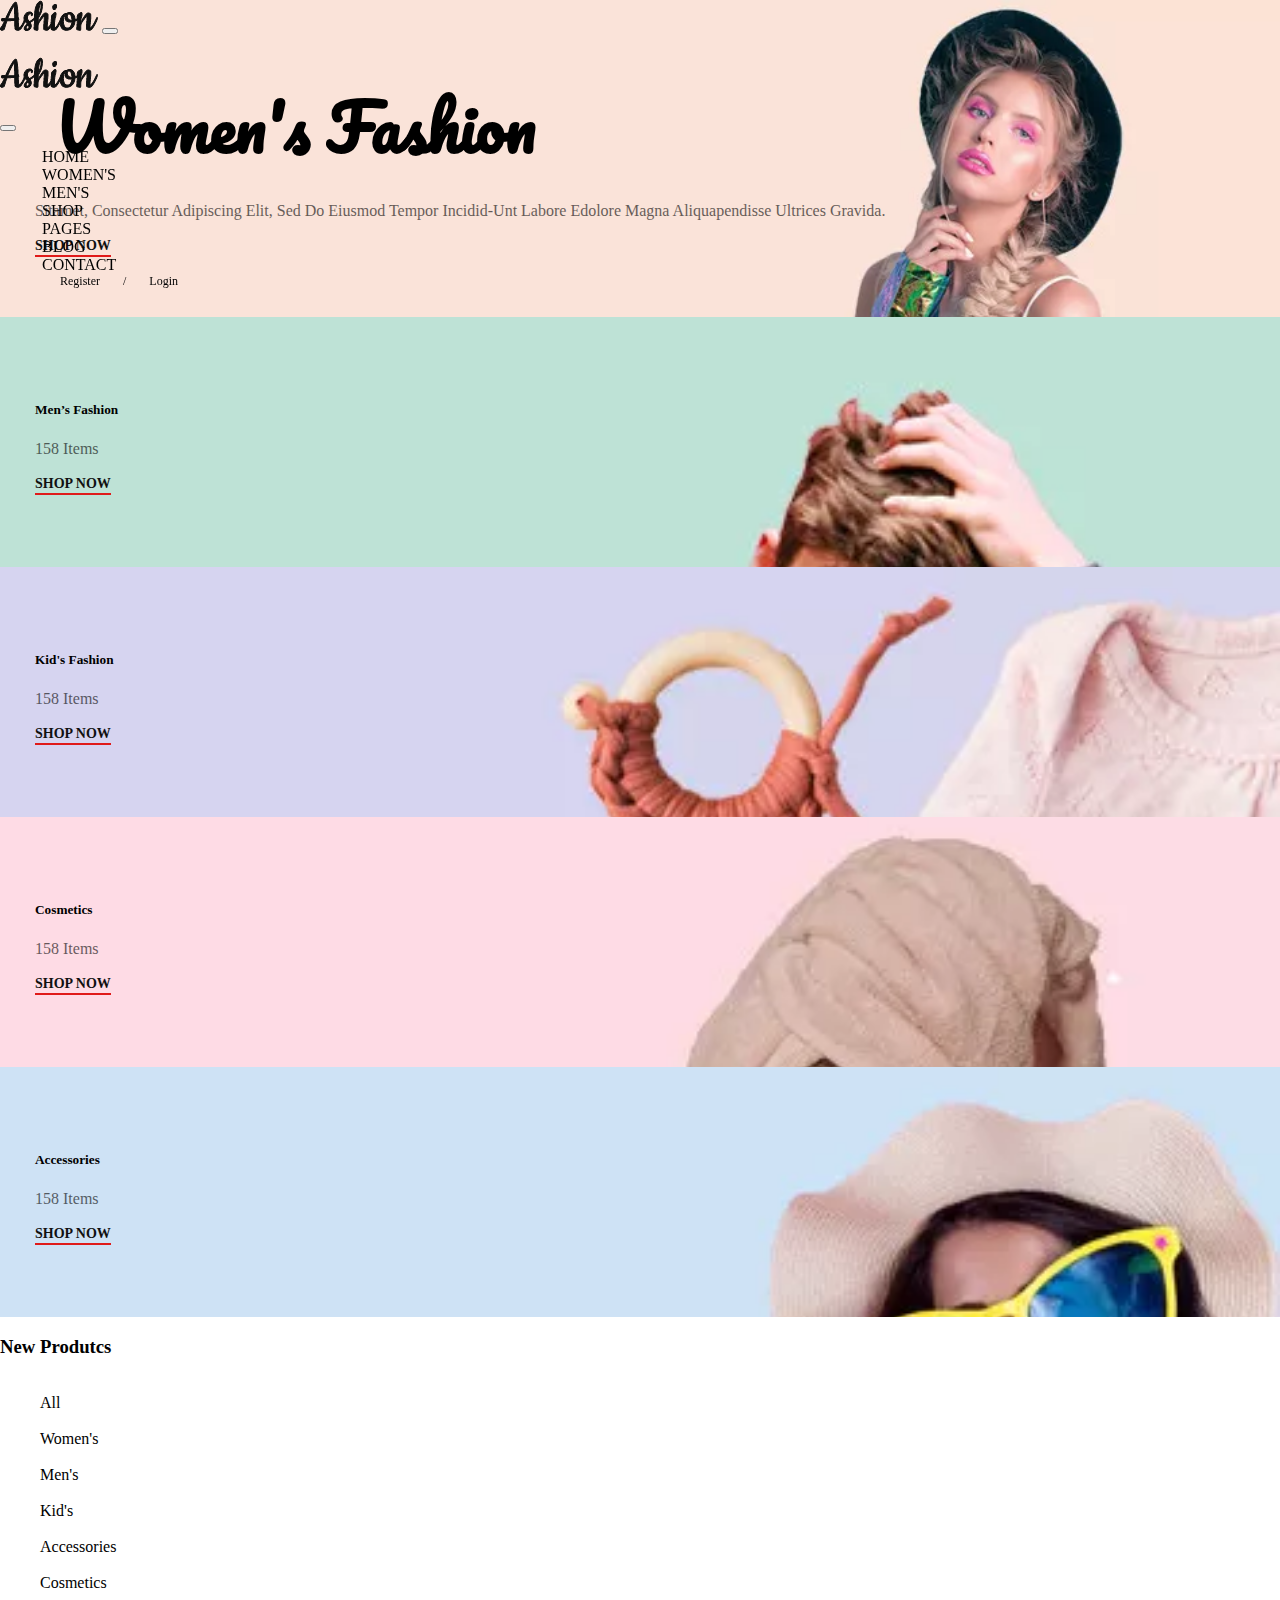
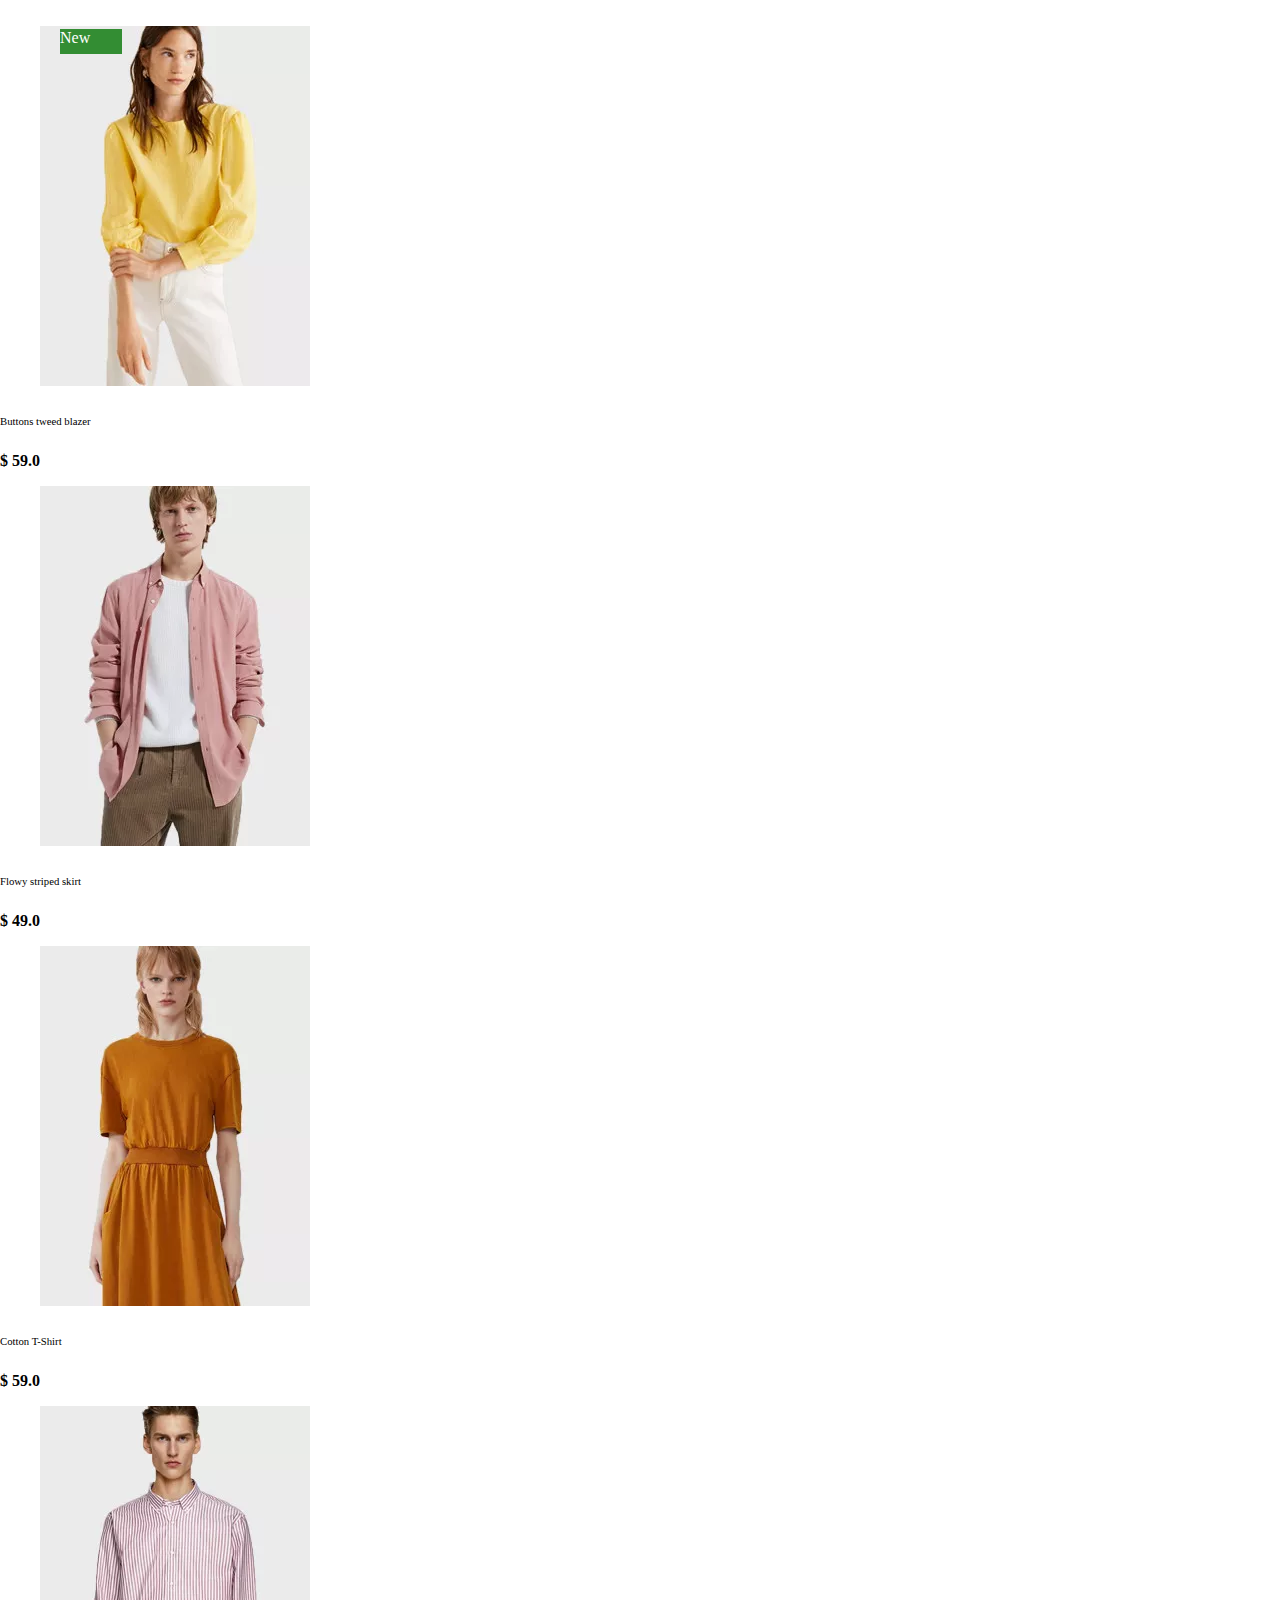
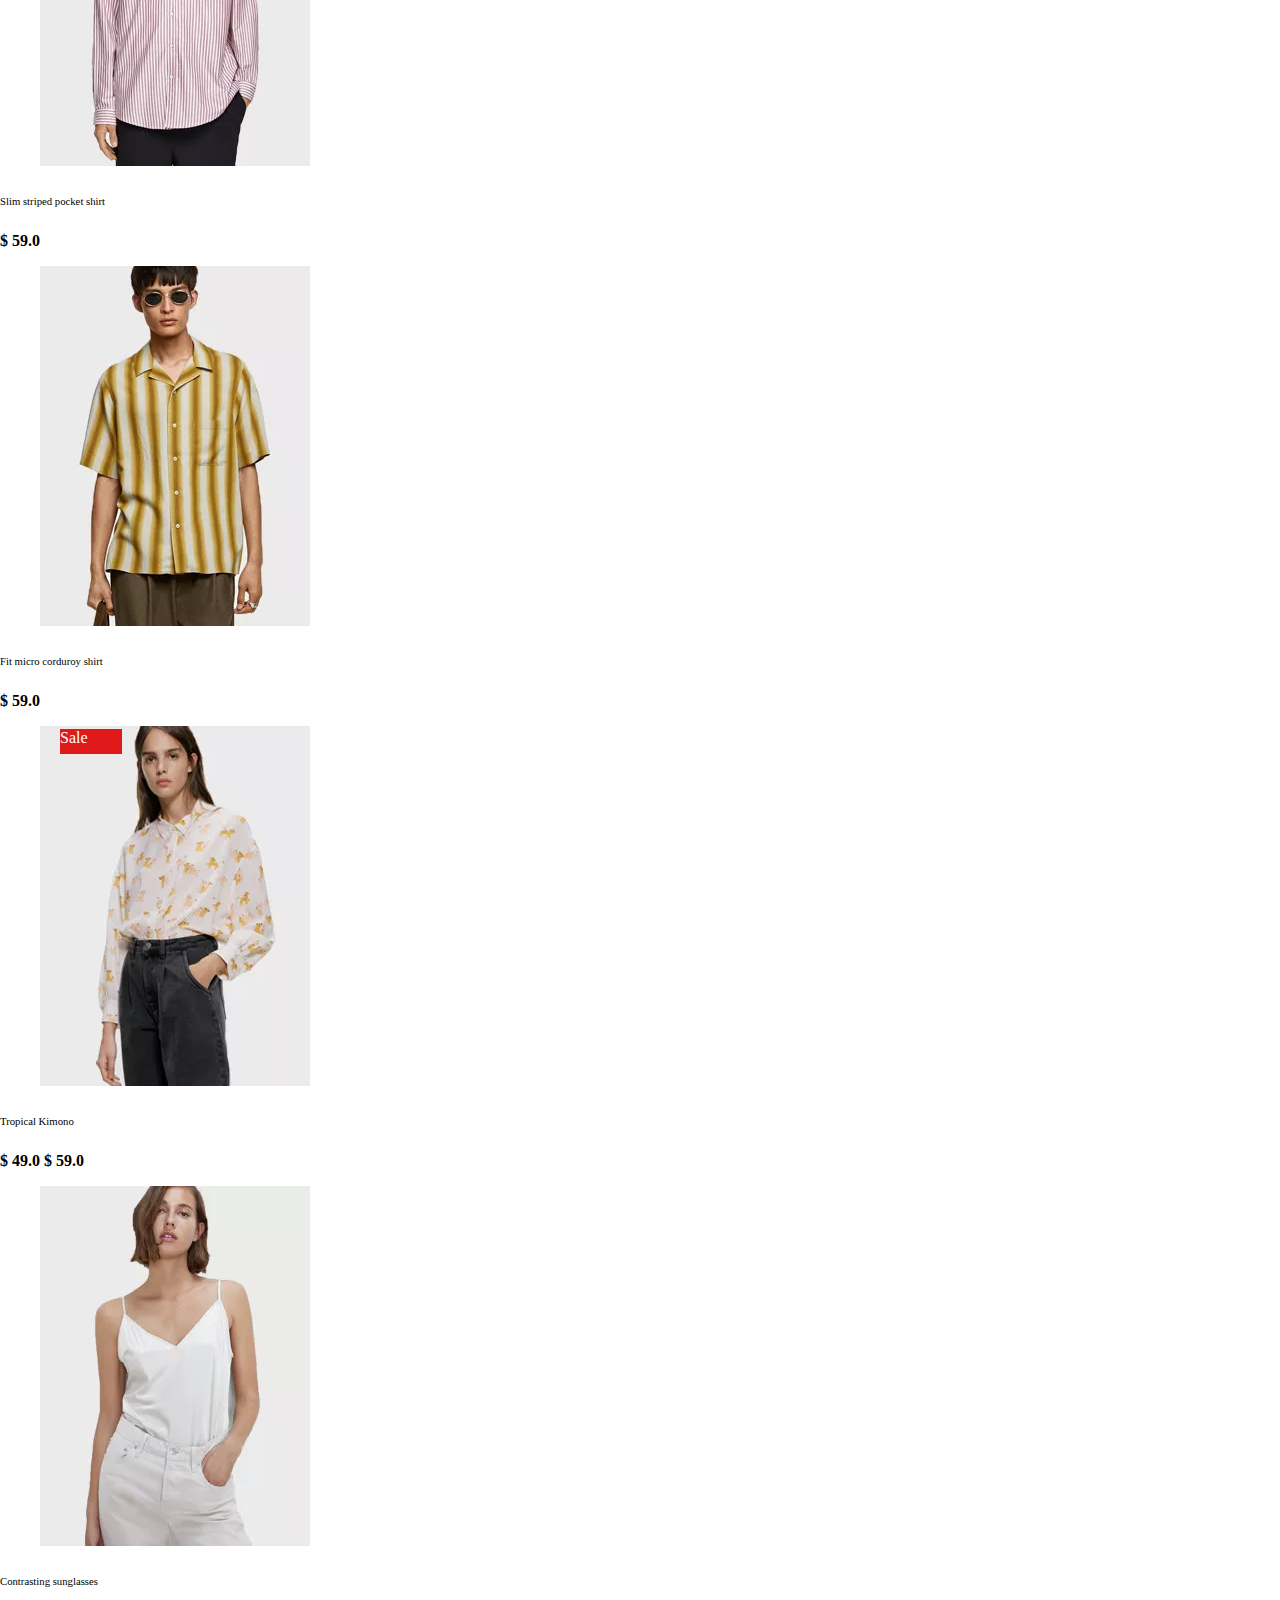
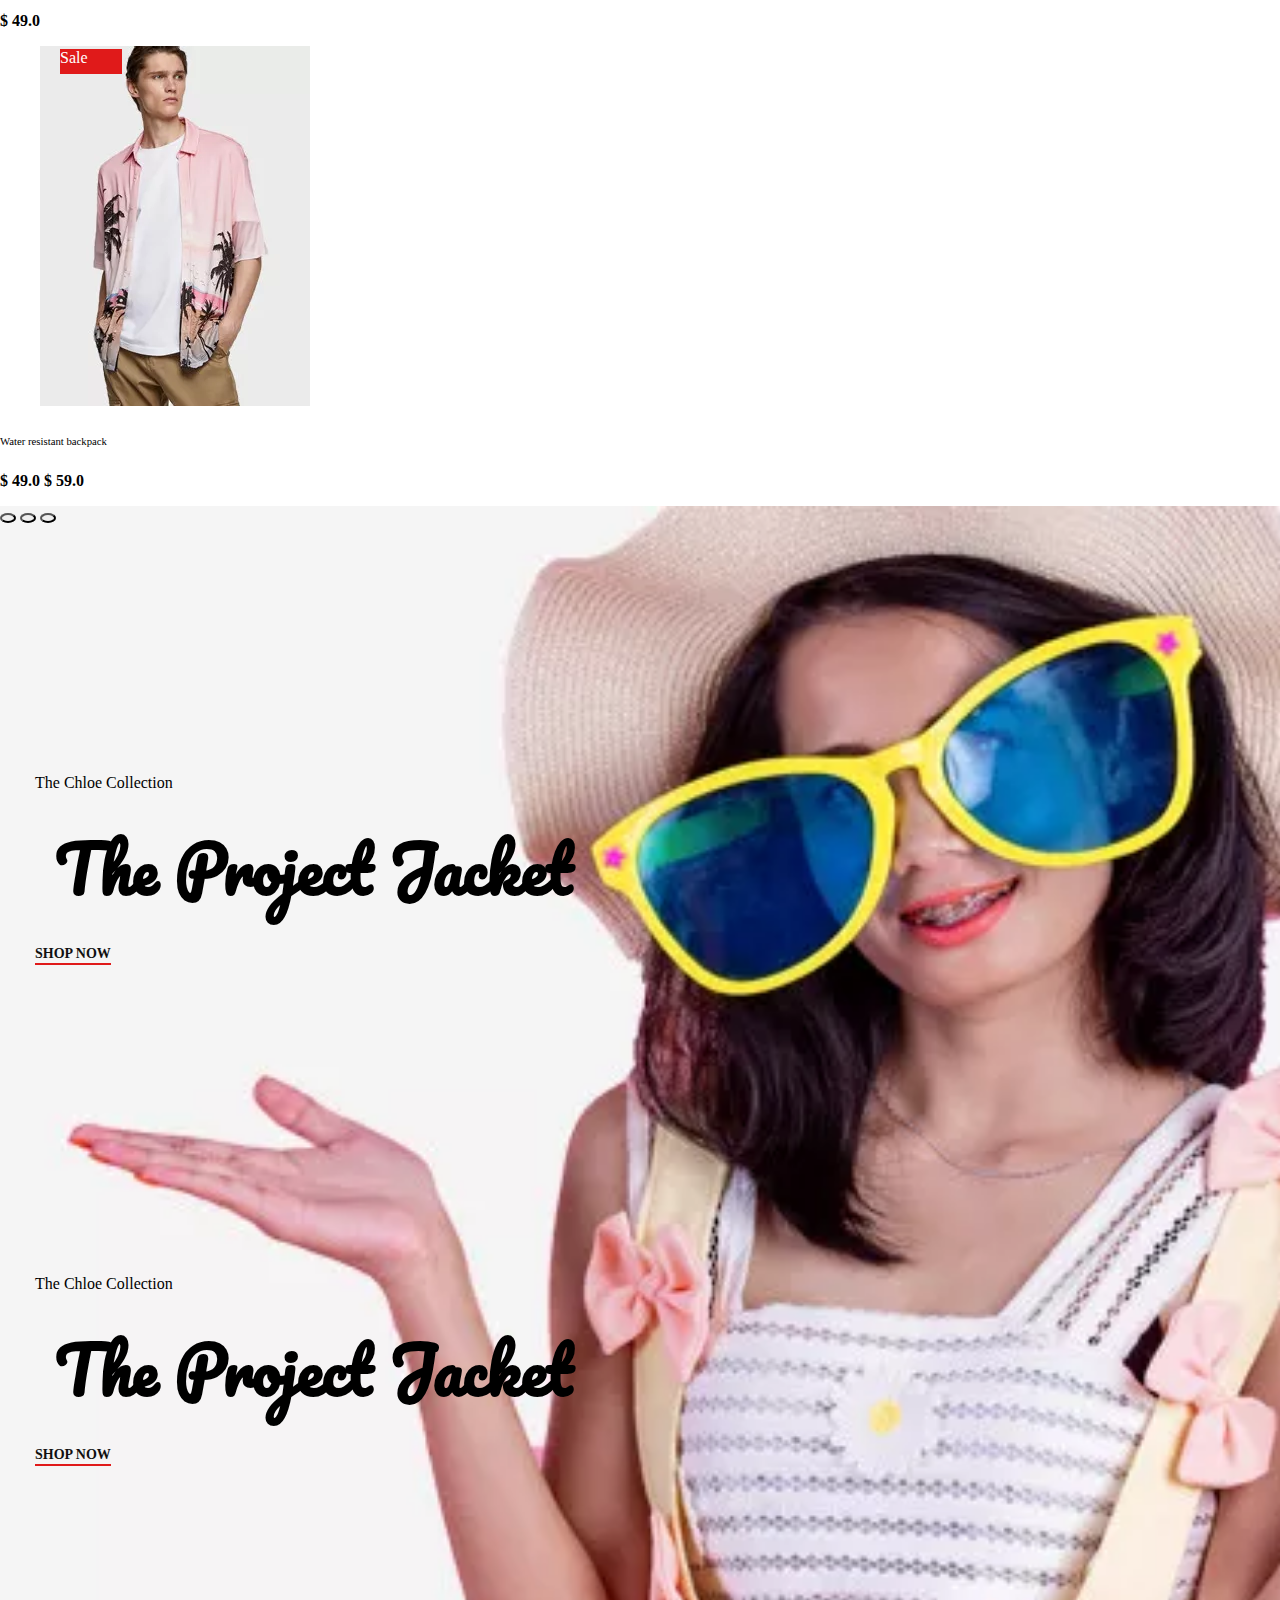
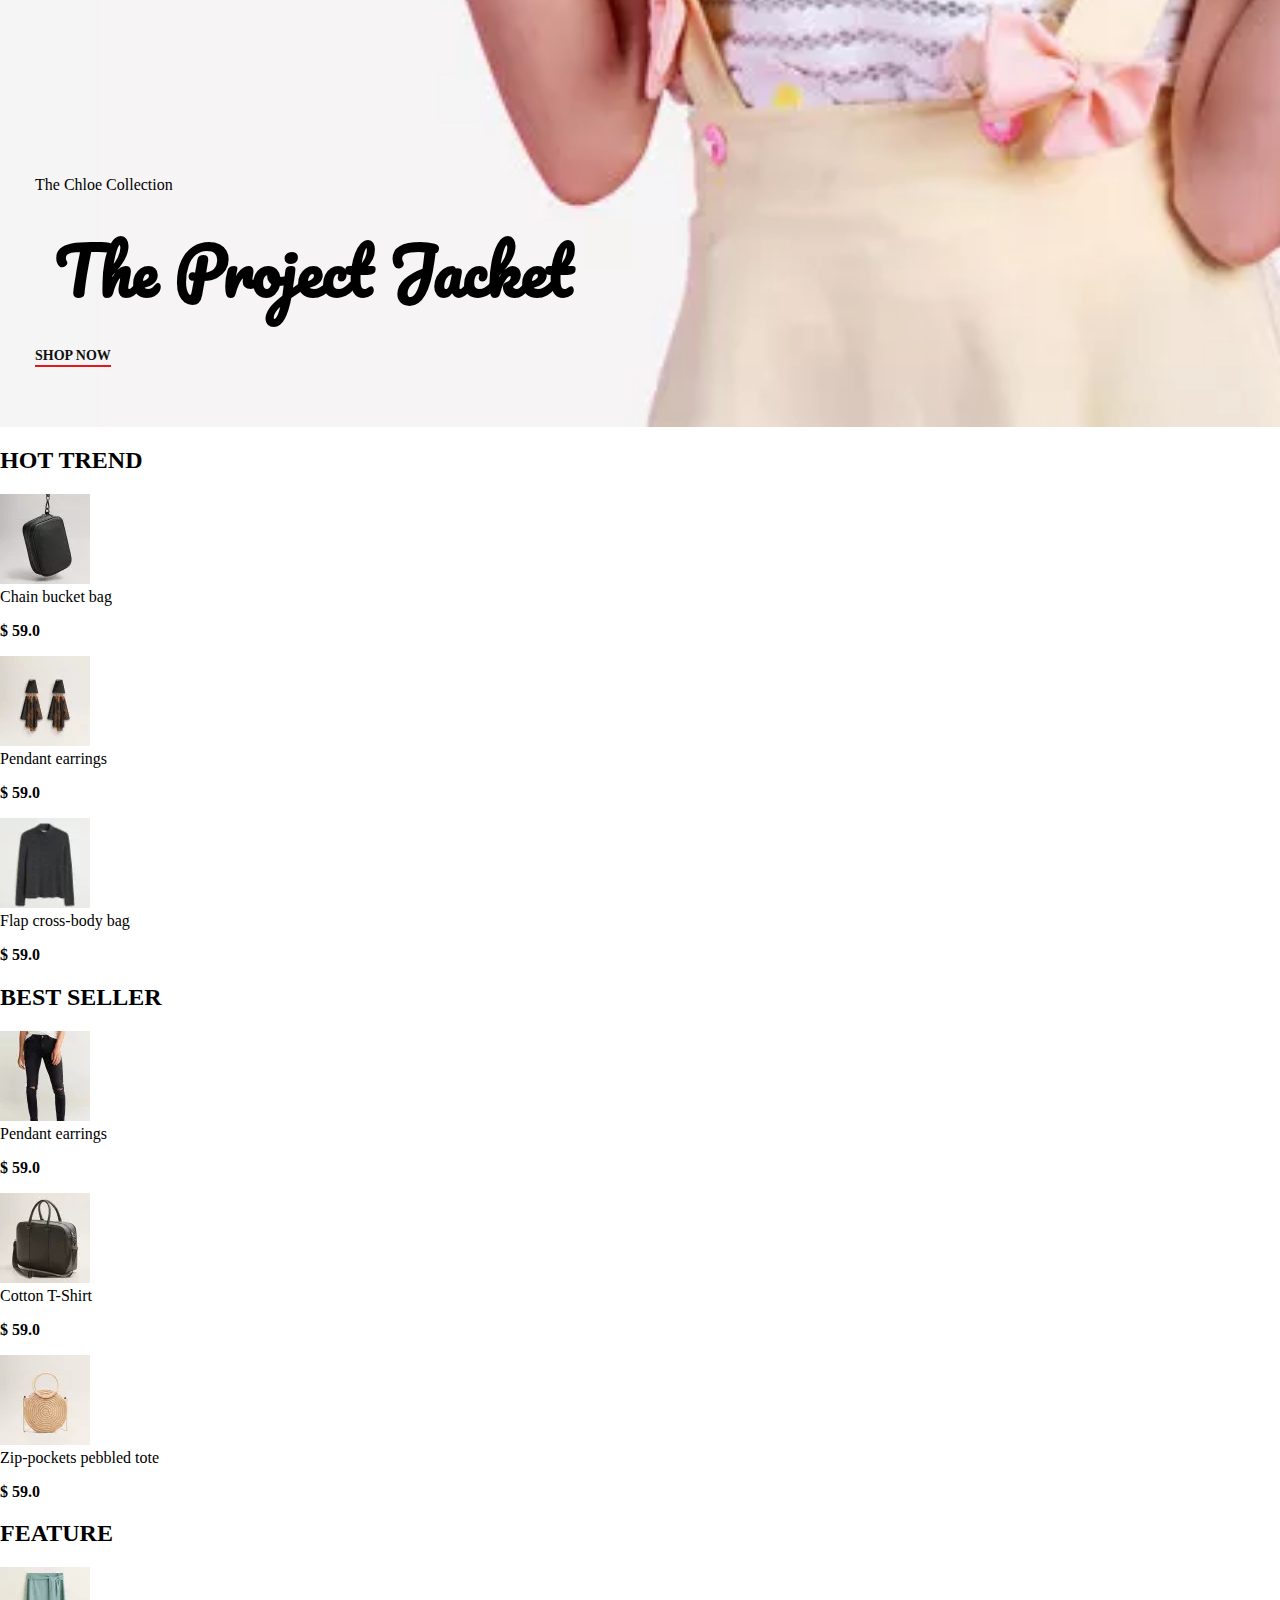
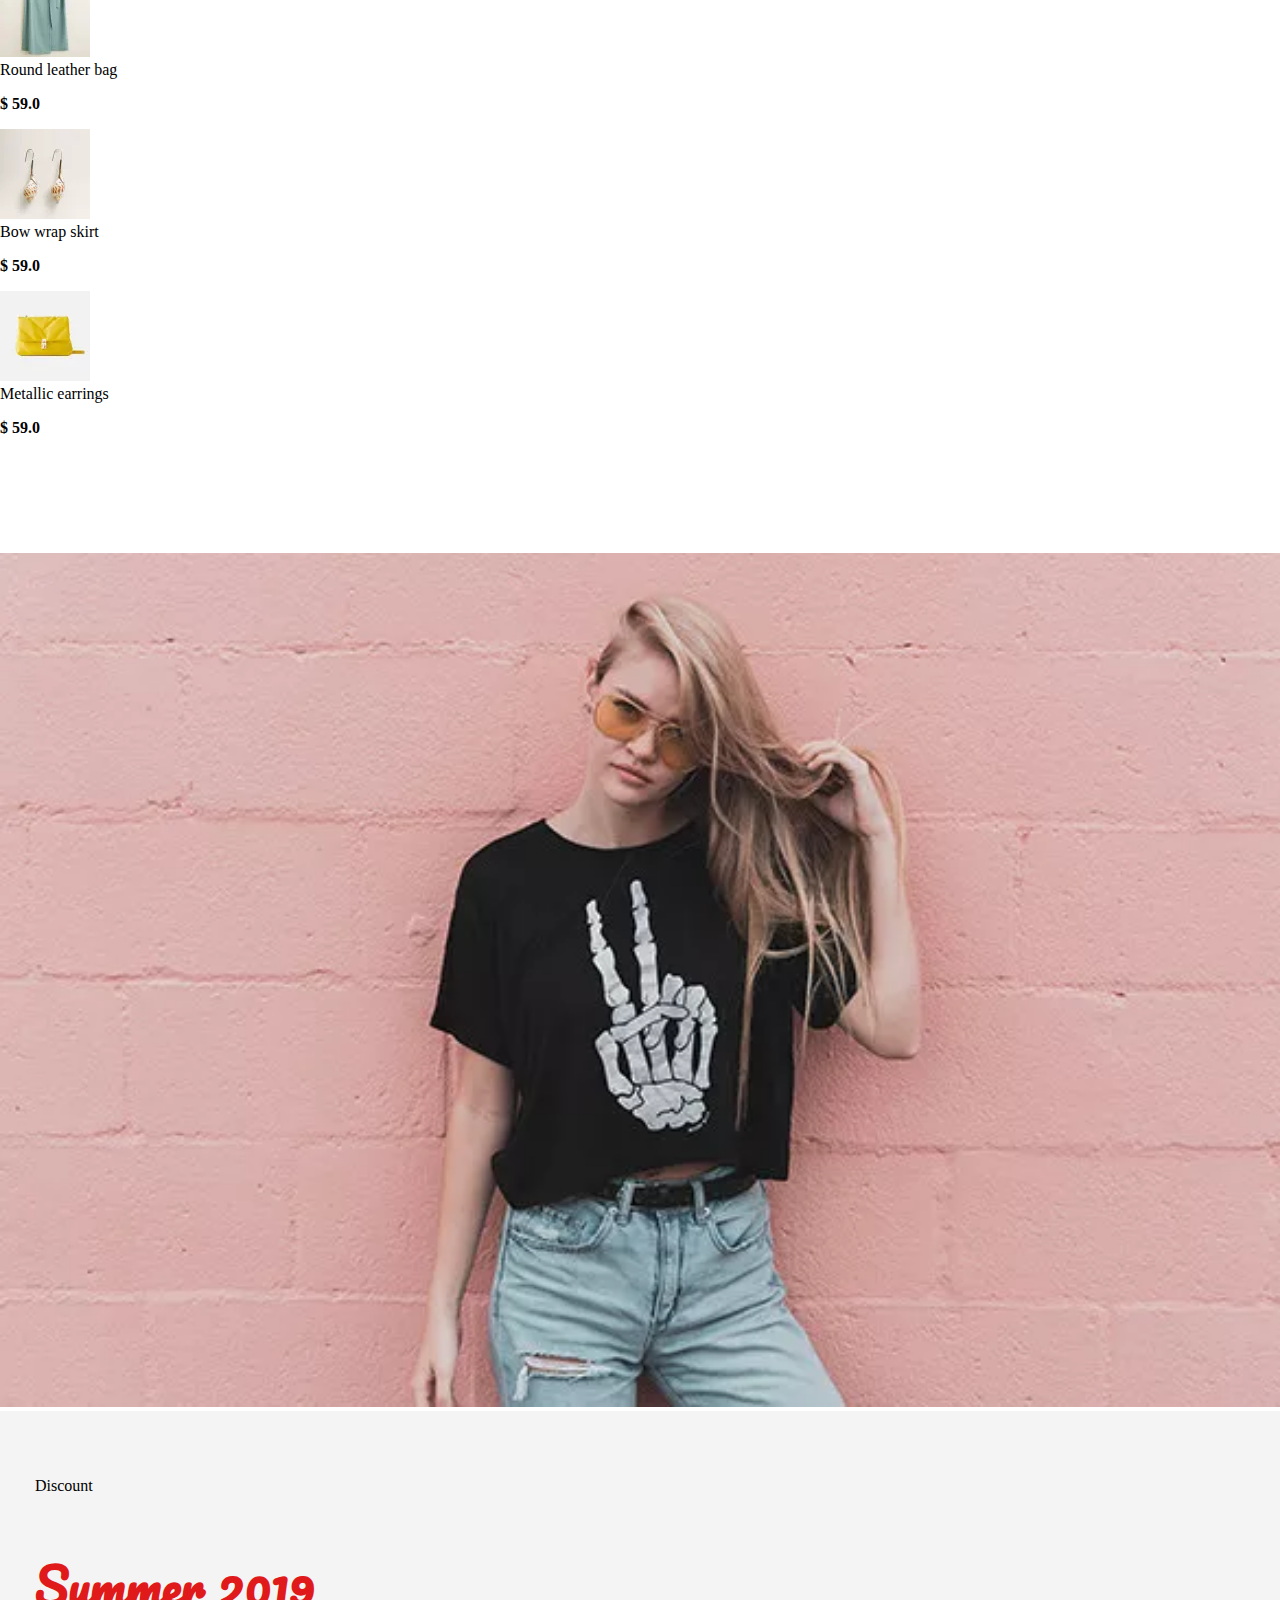
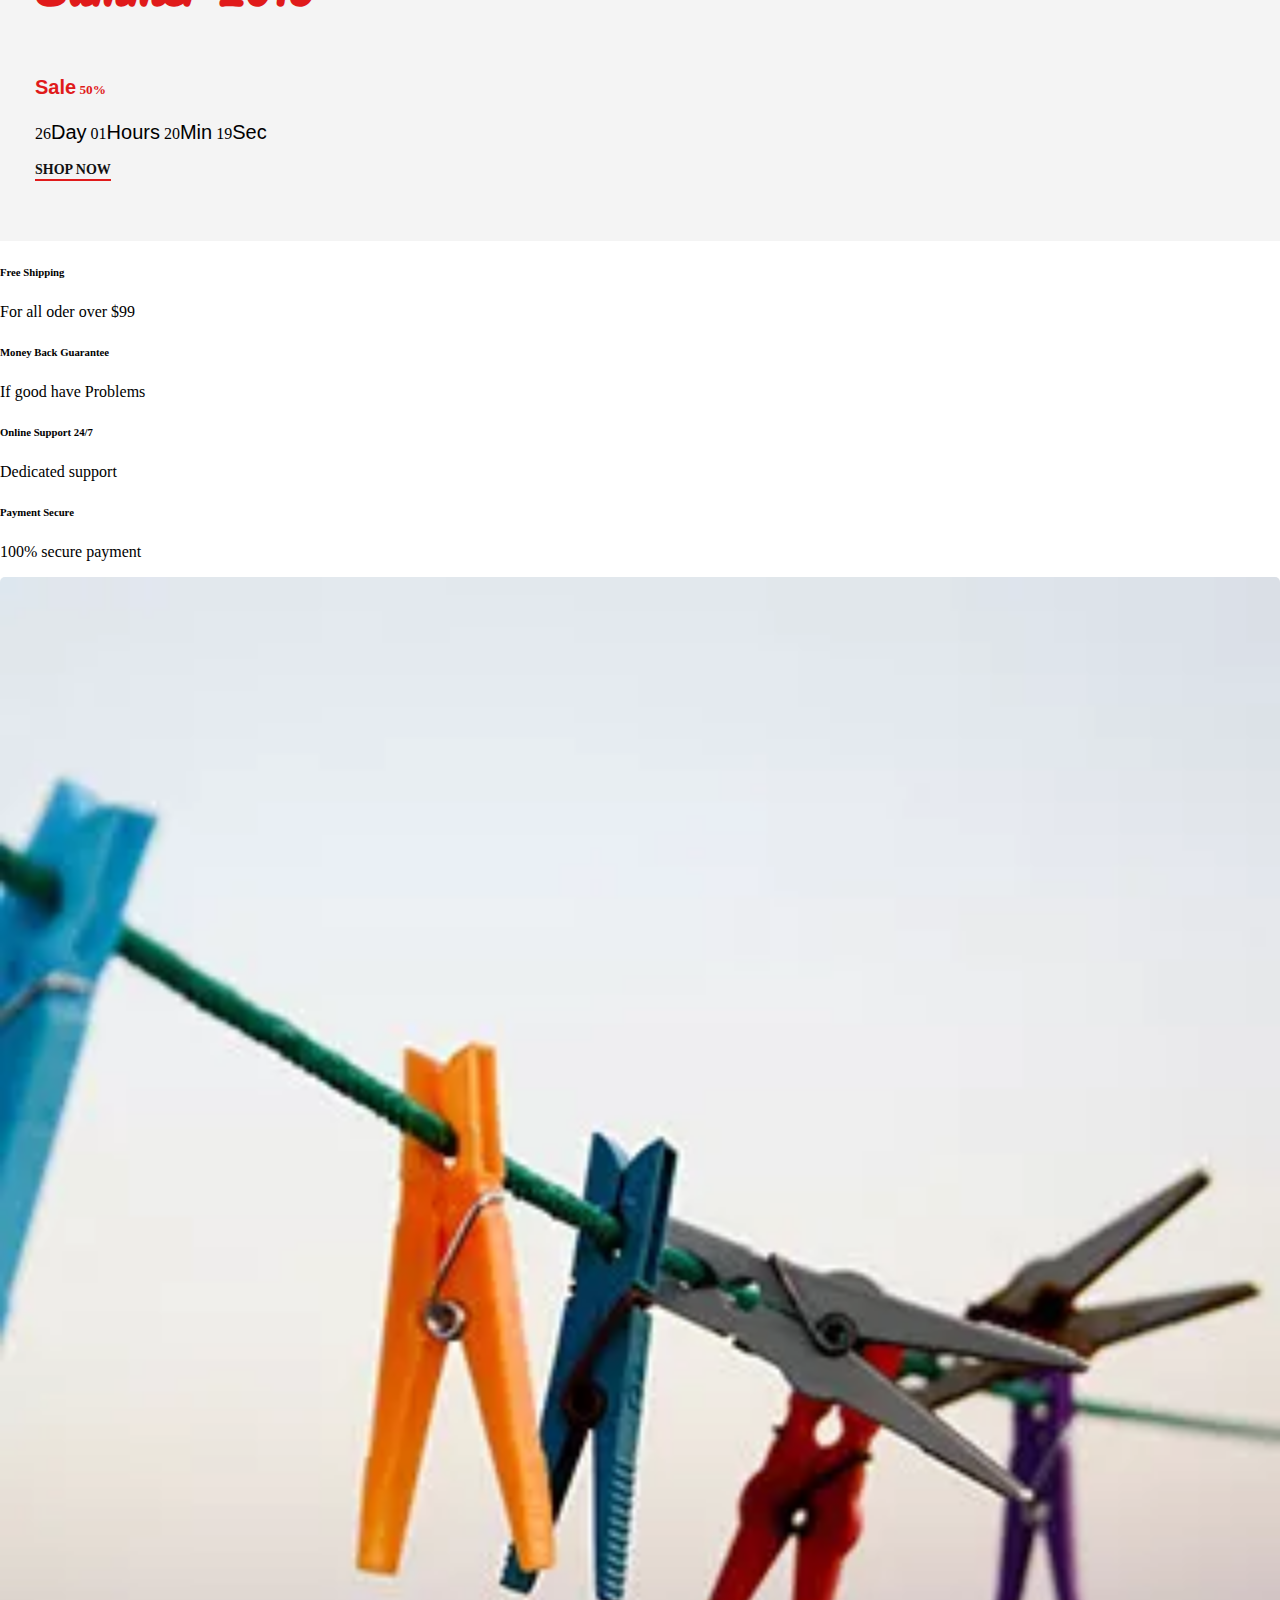
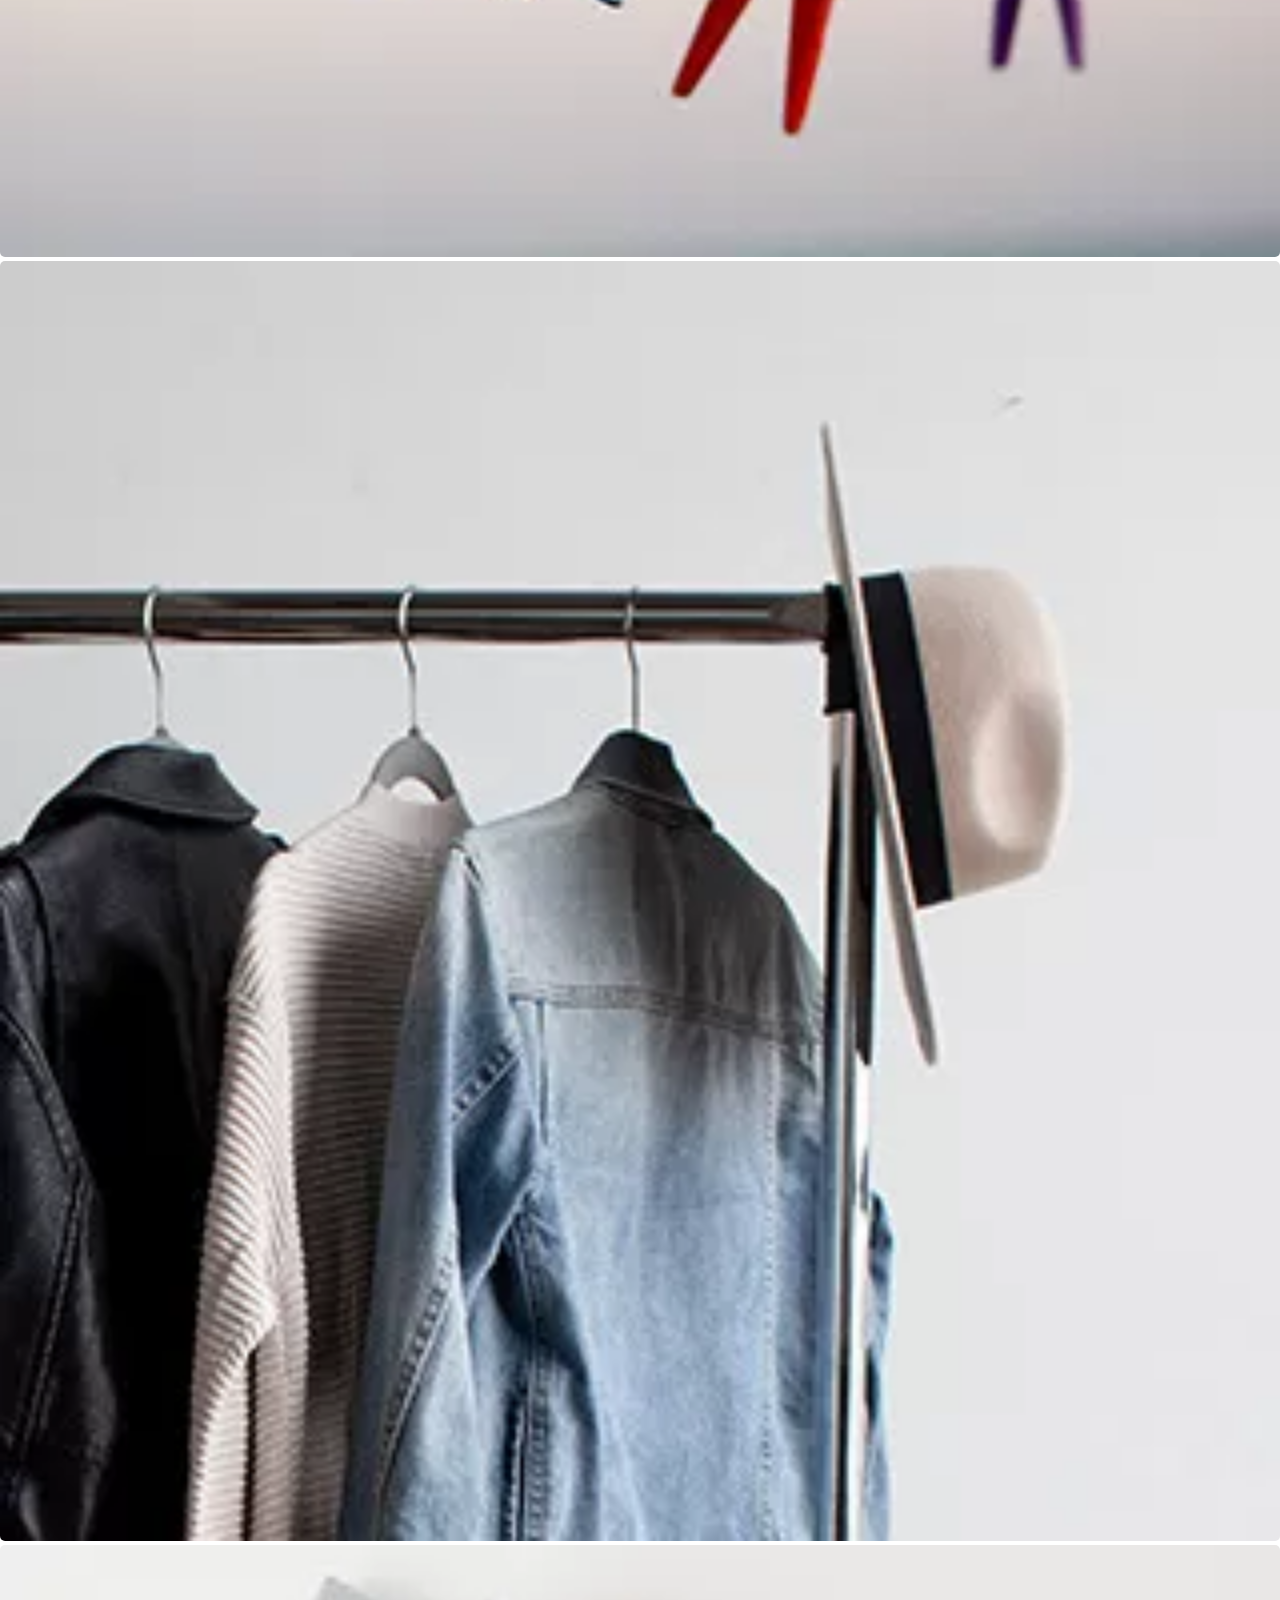
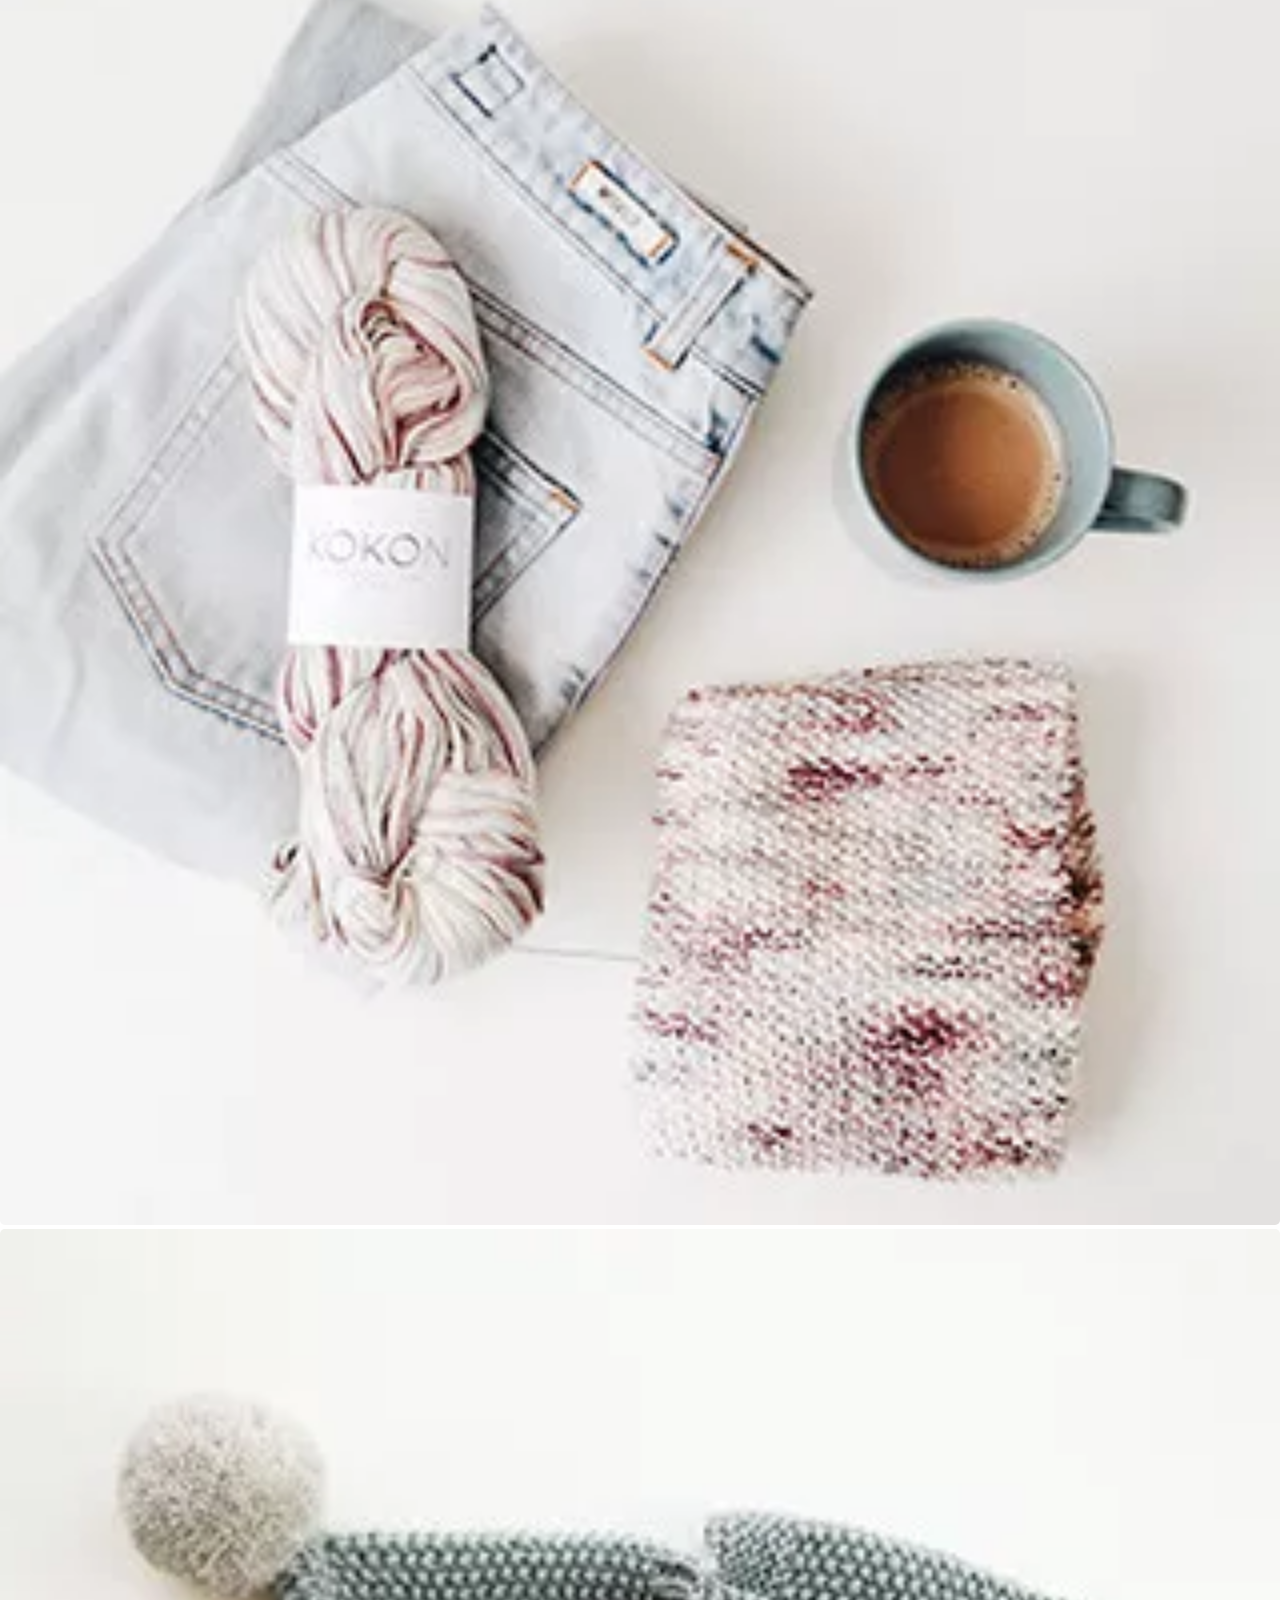
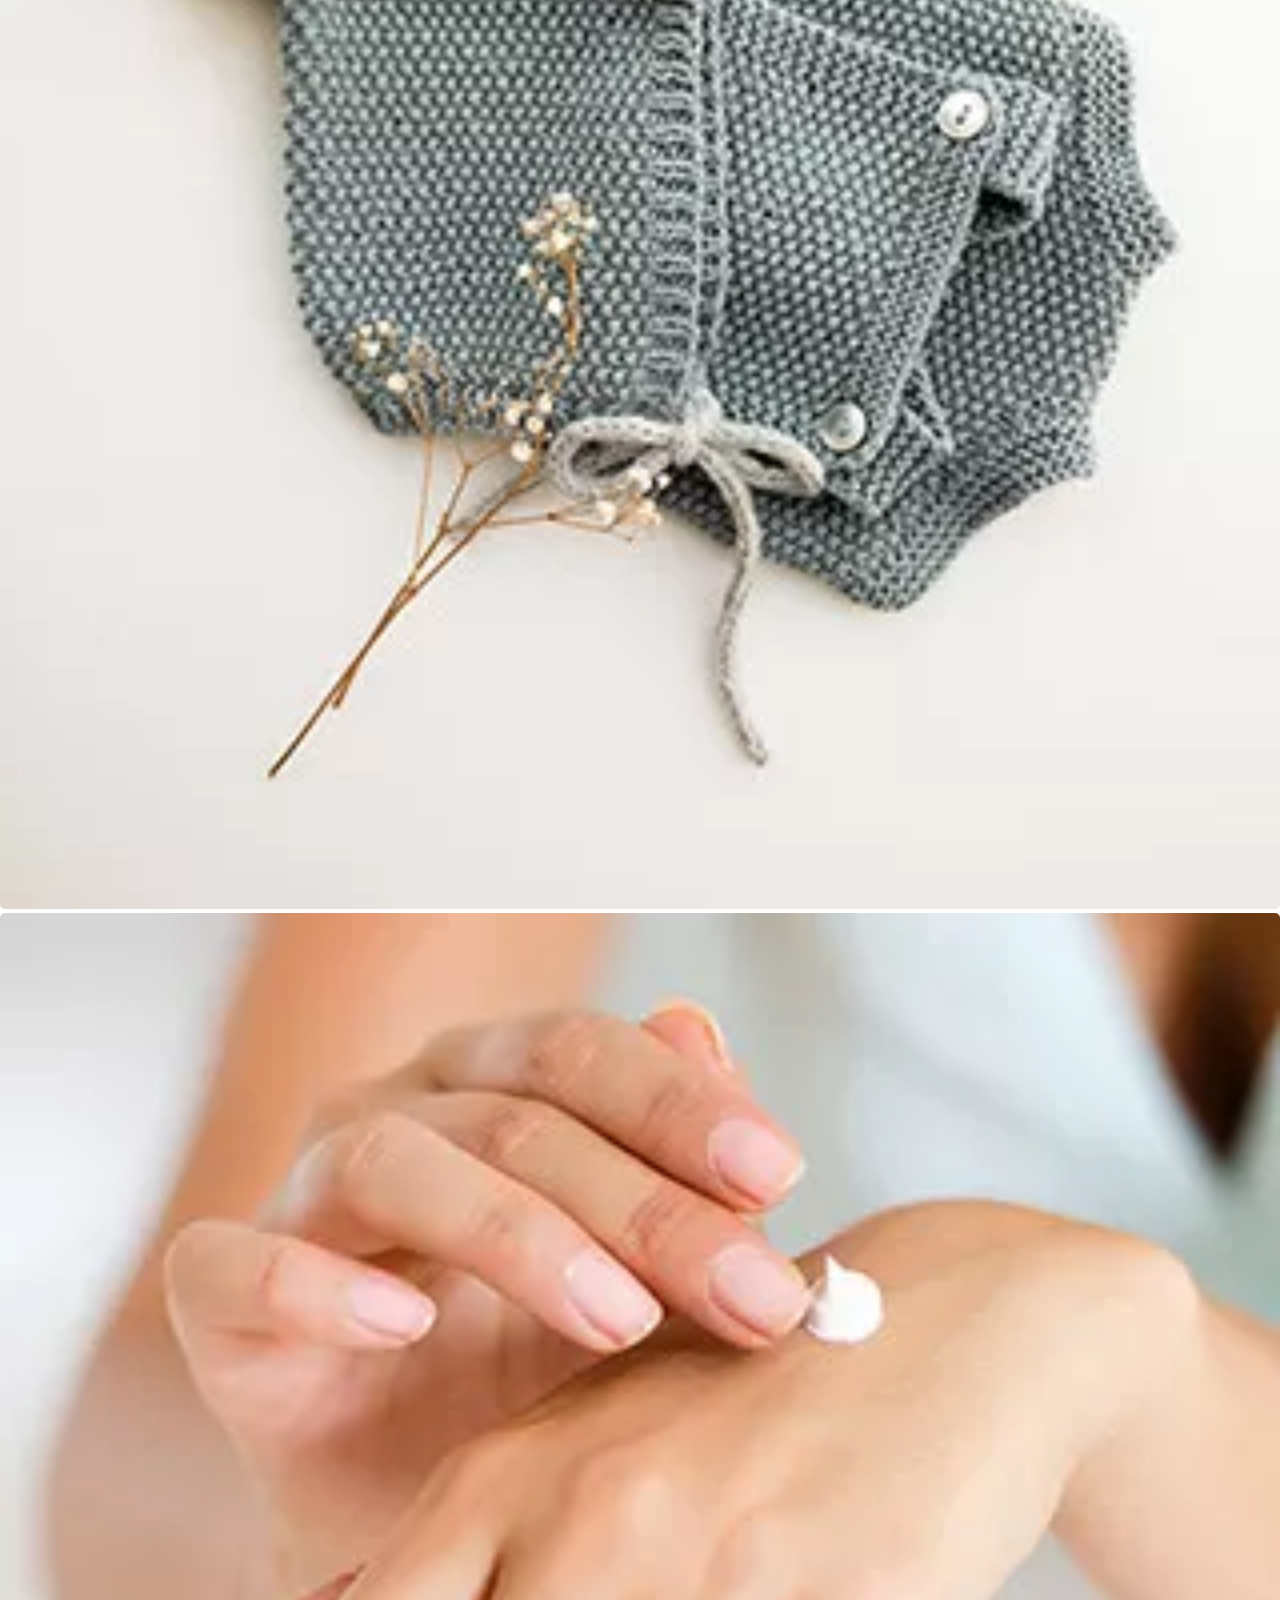
<file: index.html>
<!DOCTYPE html>
<html lang="en">

<head>
  <meta charset="UTF-8" />
  <meta http-equiv="X-UA-Compatible" content="IE=edge" />
  <meta name="viewport" content="width=device-width, initial-scale=1.0" />
  <title>Ashion</title>
  <link href="https://fonts.googleapis.com/css?family=Muli:300,400,700,900" rel="stylesheet" />
  <link href="https://cdn.jsdelivr.net/npm/bootstrap@5.2.3/dist/css/bootstrap.min.css" rel="stylesheet"
    integrity="sha384-rbsA2VBKQhggwzxH7pPCaAqO46MgnOM80zW1RWuH61DGLwZJEdK2Kadq2F9CUG65" crossorigin="anonymous" />
  <link rel="stylesheet" href="https://cdnjs.cloudflare.com/ajax/libs/font-awesome/6.2.1/css/all.min.css"
    integrity="sha512-MV7K8+y+gLIBoVD59lQIYicR65iaqukzvf/nwasF0nqhPay5w/9lJmVM2hMDcnK1OnMGCdVK+iQrJ7lzPJQd1w=="
    crossorigin="anonymous" referrerpolicy="no-referrer" />
  <link rel="stylesheet" href="./assets/css/main.css" />
  <link rel="shortcut icon" href="./img/baner/f_logo_RGB-Blue_1024.png" type="image/x-icon">
</head>

<body>
  <div class="header">
    <div class="offcanvas-menu-overlay container-fluid row  ">
      <header class="site-navbar py-4 bg-white site-navbar-target" role="banner">
        <nav class="navbar bg-white navbar-fixed navbar-expand-lg " aria-label="Light offcanvas navbar">
          <div class="container-fluid">
            <a class="navbar-brand fs-1 ms-5" href="#">
              <img src="./img/trend/logo.png" alt="">
            </a>
            <button class="navbar-toggler" type="button" data-bs-toggle="offcanvas"
              data-bs-target="#offcanvasNavbarLight" aria-controls="offcanvasNavbarLight">
              <span class="navbar-toggler-icon"></span>
            </button>
            <div class="offcanvas offcanvas-end" tabindex="-1" id="offcanvasNavbarLight"
              aria-labelledby="offcanvasNavbarLightLabel">
              <div class="offcanvas-header">
                <h5 class="offcanvas-title text-uppercase" id="offcanvasNavbarLightLabel">
                  <img src="./img/trend/logo.png" alt="">
                </h5>
                <button type="button" class="btn-close" data-bs-dismiss="offcanvas" aria-label="Close"></button>
              </div>
              <div class="offcanvas-body">
                <ul class="navbar-nav justify-content-center flex-grow-1 pe-5 ">
                  <li class="nav-item">
                    <a class="nav-link active" aria-current="page" href="#">Home</a>
                  </li>
                  <li class="nav-item">
                    <a class="nav-link active" href="#">Women's</a>
                  </li>
                  <li class="nav-item">
                    <a class="nav-link active" aria-current="page" href="#"> Men's</a>
                  </li>
                  <li class="nav-item">
                    <a class="nav-link active" href="#">Shop</a>
                  </li>
                  <li class="nav-item">
                    <a class="nav-link nav-item-hover active" aria-current="page" href="#">Pages
                      <ul class="nav-item-menu">
                        <li class="nav-link text-white ">Products </li>
                        <li class="nav-link  text-white ">Shop cart</li>
                        <li class="nav-link text-white ">Checkout</li>
                        <li class="nav-link text-white">Blog Details</li>
                      </ul>
                    </a>
                  </li>
                  <li class="nav-item">
                    <a class="nav-link active" href="#">Blog</a>
                  </li>
                  <li class="nav-item">
                    <a class="nav-link active" href="#">Contact</a>
                  </li>
                  <div class="d-flex ps-5 ">
                    <div class="nav-rs d-flex  ">
                      <a href="#" class="nav-link">Register</a>
                      <span class=" nav-link">/</span>
                      <a href="#" class="nav-link">Login </a>
                    </div>

                    <div class="offcanvas__close ">
                      <ul class="offcanvas__widget d-flex  ">
                        <li class="nav-link ">
                          <a href="#">
                            <span class="fa-sharp fa-solid fa-magnifying-glass"></span>
                          </a>
                        </li>
                        <li class="nav-link">
                          <a href="#"><span class="fa-regular fa-heart"></span></a>
                        </li>
                        <li class="nav-link">
                          <a href="#"><span class="fa-solid fa-cart-shopping"></span></a>
                        </li>
                      </ul>
                    </div>
                  </div>
              </div>
            </div>
          </div>
        </nav>
      </header>
    </div>
    <div class="row container-fluid">
      <div class="col-12 col-sm-12 col-lg-6  ">
        <div class="box site-blocks-cover header-baner overlay"
          style="background-image: url(./img/categorius/category-1.jpg)">
          <div class="col-8 ms-3 banner__text">
            <h1>Women's fashion</h1>
            <p>
              Sitamet, consectetur adipiscing elit, sed do eiusmod tempor
              incidid-unt labore edolore magna aliquapendisse ultrices gravida.
            </p>
            <a href="">SHOP NOW</a>
          </div>
        </div>
      </div>
      <div class="col-12 col-sm-6 col-lg-3">
        <div class="box  site-blocks-cover header-baner-img overlay"
          style="background-image: url(./img/categorius/category-2.jpg)">
          <div class="col-8 banner__text">
            <h5>Men’s fashion</h5>
            <p>158 Items</p>
            <a href="">SHOP NOW</a>
          </div>
        </div>
        <div class="box site-blocks-cover header-baner-img overlay"
          style="background-image: url(./img/categorius/category-3.jpg)">
          <div class="col-8 banner__text">
            <h5>Kid's fashion</h5>
            <p>158 Items</p>
            <a href="">SHOP NOW</a>
          </div>
        </div>
      </div>
      <div class="col-12 col-sm-6 col-lg-3">
        <div class="box site-blocks-cover header-baner-img overlay"
          style="background-image: url(./img/categorius/category-4.jpg)">
          <div class="col-8 banner__text">
            <h5>Cosmetics</h5>
            <p>158 Items</p>
            <a href="">SHOP NOW</a>
          </div>
        </div>
        <div class="box site-blocks-cover header-baner-img overlay"
          style="background-image: url(./img/categorius/category-5.jpg)">
          <div class="col-8 banner__text ">
            <h5>Accessories</h5>
            <p>158 Items</p>
            <a href="">SHOP NOW</a>
          </div>
        </div>
      </div>
    </div>
    <footer class="products pt-5 ps-5 container-fluid">
      <div class="products-header d-flex col-10 justify-content-around">
        <h3 class="text-uppercase">New Produtcs</h3>
        <nav>
          <ul class="d-flex product-menu ">
            <a href="">
              <li class="nav-link active">All</li>
            </a>
            <a href="">
              <li class="nav-link active">Women's</li>
            </a>
            <a href="">
              <li class="nav-link active"> Men's</li>
            </a>
            <a href="">
              <li class="nav-link active"> Kid's</li>
            </a>
            <a href="">
              <li class="nav-link active"> Accessories</li>
            </a>
            <a href="">
              <li class="nav-link active"> Cosmetics</li>
            </a>
          </ul>
        </nav>
      </div>
      <div class=" text-center row col-11 ps-5 d-flex justify-content-center align-items-center pt-5">
        <div class=" row col-3 col-12 mb-5 col-sm-6 col-lg-3">
          <div class="product-item-active product-detail ">
            <figure>
              <img src="./img/products/product-1.jpg" alt="Image" class="img-fluid">
            </figure>
            <div class="px-4 ">
              <h6><a href="#">Buttons tweed blazer</a></h6>
              <div class="">
                <div class="rating">
                  <i class="fa fa-star"></i>
                  <i class="fa fa-star"></i>
                  <i class="fa fa-star"></i>
                  <i class="fa fa-star"></i>
                  <i class="fa fa-star"></i>
                </div>
              </div>
              <p class="product__price">$ 59.0</p>
            </div>
            <div class="hover-img justify-content-center align-items-center">
              <ul class="offcanvas__widget d-flex ">
                <li class="nav-link nav-link-item">
                  <a href="#">
                    <span class="fa-sharp fa-solid fa-magnifying-glass"></span>
                  </a>
                </li>
                <li class="nav-link nav-link-item">
                  <a href="#"><span class="fa-regular fa-heart"></span></a>
                </li>
                <li class="nav-link nav-link-item">
                  <a href="#"><span class="fa-solid fa-cart-shopping"></span></a>
                </li>
              </ul>
            </div>
          </div>
        </div>
        <div class=" row col-3 mb-5 col-12 col-sm-6 col-lg-3">
          <div class="product-item product-detail ">
            <figure>
              <img src="./img/products/product-2.jpg" alt="Image" class="img-fluid">
            </figure>
            <div class="px-4 ">
              <h6><a href="#">Flowy striped skirt</a></h6>
              <div class="">
                <div class="rating">
                  <i class="fa fa-star"></i>
                  <i class="fa fa-star"></i>
                  <i class="fa fa-star"></i>
                  <i class="fa fa-star"></i>
                  <i class="fa fa-star"></i>
                </div>
              </div>
              <p class="product__price">$ 49.0</p>
            </div>
            <div class="hover-img justify-content-center align-items-center">
              <ul class="offcanvas__widget d-flex">
                <li class="nav-link nav-link-item ">
                  <a href="#">
                    <span class="fa-sharp fa-solid fa-magnifying-glass"></span>
                  </a>
                </li>
                <li class="nav-link nav-link-item">
                  <a href="#"><span class="fa-regular fa-heart"></span></a>
                </li>
                <li class="nav-link nav-link-item">
                  <a href="#"><span class="fa-solid fa-cart-shopping"></span></a>
                </li>
              </ul>
            </div>
          </div>
        </div>
        <div class=" row col-3 mb-5 col-12 col-sm-6 col-lg-3">
          <div class="product-item product-detail ">
            <figure>
              <img src="./img/products/product-3.jpg" alt="Image" class="img-fluid">
            </figure>
            <div class="px-4 ">
              <h6><a href="#">Cotton T-Shirt</a></h6>
              <div class="">
                <div class="rating">
                  <i class="fa fa-star"></i>
                  <i class="fa fa-star"></i>
                  <i class="fa fa-star"></i>
                  <i class="fa fa-star"></i>
                  <i class="fa fa-star"></i>
                </div>
              </div>
              <p class="product__price">$ 59.0</p>
            </div>
            <div class="hover-img justify-content-center align-items-center">
              <ul class="offcanvas__widget d-flex  ">
                <li class="nav-link nav-link-item ">
                  <a href="#">
                    <span class="fa-sharp fa-solid fa-magnifying-glass"></span>
                  </a>
                </li>
                <li class="nav-link nav-link-item">
                  <a href="#"><span class="fa-regular fa-heart"></span></a>
                </li>
                <li class="nav-link nav-link-item">
                  <a href="#"><span class="fa-solid fa-cart-shopping"></span></a>
                </li>
              </ul>
            </div>
          </div>
        </div>
        <div class=" row col-3 mb-5 col-12 col-sm-6 col-lg-3">
          <div class="product-item product-detail ">
            <figure>
              <img src="./img/products/product-4.jpg" alt="Image" class="img-fluid">
            </figure>
            <div class="px-4 ">
              <h6><a href="#">Slim striped pocket shirt</a></h6>
              <div class="">
                <div class="rating">
                  <i class="fa fa-star"></i>
                  <i class="fa fa-star"></i>
                  <i class="fa fa-star"></i>
                  <i class="fa fa-star"></i>
                  <i class="fa fa-star"></i>
                </div>
              </div>
              <p class="product__price">$ 59.0</p>
            </div>
            <div class="hover-img justify-content-center align-items-center">
              <ul class="offcanvas__widget d-flex  ">
                <li class="nav-link nav-link-item ">
                  <a href="#">
                    <span class="fa-sharp fa-solid fa-magnifying-glass"></span>
                  </a>
                </li>
                <li class="nav-link nav-link-item">
                  <a href="#"><span class="fa-regular fa-heart"></span></a>
                </li>
                <li class="nav-link nav-link-item">
                  <a href="#"><span class="fa-solid fa-cart-shopping"></span></a>
                </li>
              </ul>
            </div>
          </div>
        </div>
        <div class=" row col-3 mb-5  col-12 col-sm-6 col-lg-3">
          <div class="product-item product-detail ">
            <figure>
              <img src="./img/products/product-5.jpg" alt="Image" class="img-fluid">
            </figure>
            <div class="px-4 ">
              <h6><a href="#">Fit micro corduroy shirt</a></h6>
              <div class="">
                <div class="rating">
                  <i class="fa fa-star"></i>
                  <i class="fa fa-star"></i>
                  <i class="fa fa-star"></i>
                  <i class="fa fa-star"></i>
                  <i class="fa fa-star"></i>
                </div>
              </div>
              <p class="product__price">$ 59.0</p>
            </div>
            <div class="hover-img justify-content-center align-items-center">
              <ul class="offcanvas__widget d-flex  ">
                <li class="nav-link nav-link-item ">
                  <a href="#">
                    <span class="fa-sharp fa-solid fa-magnifying-glass"></span>
                  </a>
                </li>
                <li class="nav-link nav-link-item">
                  <a href="#"><span class="fa-regular fa-heart"></span></a>
                </li>
                <li class="nav-link nav-link-item">
                  <a href="#"><span class="fa-solid fa-cart-shopping"></span></a>
                </li>
              </ul>
            </div>
          </div>
        </div>
        <div class=" row col-3 mb-5 col-12 col-sm-6 col-lg-3">
          <div class="product-item-sale product-detail ">
            <figure>
              <img src="./img/products/product-6.jpg" alt="Image" class="img-fluid">
            </figure>
            <div class="px-4 ">
              <h6><a href="#">Tropical Kimono</a></h6>
              <div class="">
                <div class="rating">
                  <i class="fa fa-star"></i>
                  <i class="fa fa-star"></i>
                  <i class="fa fa-star"></i>
                  <i class="fa fa-star"></i>
                  <i class="fa fa-star"></i>
                </div>
              </div>
              <p class="product__price text-danger">$ 49.0
                <span class="product__price text-muted text-decoration-line-through ">$ 59.0</span>
              </p>
            </div>
            <div class="hover-img justify-content-center align-items-center">
              <ul class="offcanvas__widget d-flex  ">
                <li class="nav-link nav-link-item ">
                  <a href="#">
                    <span class="fa-sharp fa-solid fa-magnifying-glass"></span>
                  </a>
                </li>
                <li class="nav-link nav-link-item">
                  <a href="#"><span class="fa-regular fa-heart"></span></a>
                </li>
                <li class="nav-link nav-link-item">
                  <a href="#"><span class="fa-solid fa-cart-shopping"></span></a>
                </li>
              </ul>
            </div>
          </div>
        </div>
        <div class=" row col-3 mb-5 col-12 col-sm-6 col-lg-3">
          <div class="product-item product-detail ">
            <figure>
              <img src="./img/products/product-7.jpg" alt="Image" class="img-fluid">
            </figure>
            <div class="px-4 ">
              <h6><a href="#">Contrasting sunglasses</a></h6>
              <div class="">
                <div class="rating">
                  <i class="fa fa-star"></i>
                  <i class="fa fa-star"></i>
                  <i class="fa fa-star"></i>
                  <i class="fa fa-star"></i>
                  <i class="fa fa-star"></i>
                </div>
              </div>
              <p class="product__price ">$ 49.0</p>
            </div>
            <div class="hover-img justify-content-center align-items-center">
              <ul class="offcanvas__widget d-flex  ">
                <li class="nav-link nav-link-item ">
                  <a href="#">
                    <span class="fa-sharp fa-solid fa-magnifying-glass"></span>
                  </a>
                </li>
                <li class="nav-link nav-link-item">
                  <a href="#"><span class="fa-regular fa-heart"></span></a>
                </li>
                <li class="nav-link nav-link-item">
                  <a href="#"><span class="fa-solid fa-cart-shopping"></span></a>
                </li>
              </ul>
            </div>
          </div>
        </div>
        <div class=" row col-3 mb-5 col-12 col-sm-6 col-lg-3">
          <div class="product-item-sale product-detail ">
            <figure>
              <img src="./img/products/product-8.jpg" alt="Image" class="img-fluid">
            </figure>
            <div class="px-4 ">
              <h6><a href="#">Water resistant backpack</a></h6>
              <div class="">
                <div class="rating">
                  <i class="fa fa-star"></i>
                  <i class="fa fa-star"></i>
                  <i class="fa fa-star"></i>
                  <i class="fa fa-star"></i>
                  <i class="fa fa-star"></i>
                </div>
              </div>
              <p class="product__price text-danger">$ 49.0
                <span class="product__price text-muted text-decoration-line-through ">$ 59.0</span>
              </p>
            </div>
            <div class="hover-img justify-content-center align-items-center">
              <ul class="offcanvas__widget d-flex   ">
                <li class="nav-link nav-link-item ">
                  <a href="#">
                    <span class="fa-sharp fa-solid fa-magnifying-glass"></span>
                  </a>
                </li>
                <li class="nav-link nav-link-item">
                  <a href="#"><span class="fa-regular fa-heart"></span></a>
                </li>
                <li class="nav-link nav-link-item">
                  <a href="#"><span class="fa-solid fa-cart-shopping"></span></a>
                </li>
              </ul>
            </div>
          </div>
        </div>
        <div class="carousel-slider col-12">
          <div class="site-blocks-cover trend-baner overlay col-12 "
            style="background-image:url(./img/baner/banner-1.jpg);">
            <div id="carouselExampleDark" class="carousel carousel-dark slide" data-bs-ride="carousel">
              <div class="carousel-indicators">
                <button type="button" data-bs-target="#carouselExampleDark" data-bs-slide-to="0"
                  class="active bg-danger" aria-current="true" aria-label="Slide 1"></button>
                <button type="button" data-bs-target="#carouselExampleDark" data-bs-slide-to="1" class=" bg-danger"
                  aria-label="Slide 2"></button>
                <button type="button" data-bs-target="#carouselExampleDark" data-bs-slide-to="2" class=" bg-danger"
                  aria-label="Slide 3"></button>
              </div>
              <div class="carousel-inner text-center row align-items-center">
                <div class="carousel-item active" data-bs-interval="2000">
                  <!-- <img src="./img/instagram/insta-1.jpg" class="d-block " alt="..."> -->
                  <div class="banner__text">
                    <span>The Chloe Collection</span>
                    <h1>The Project Jacket</h1>
                    <a href="#">Shop now</a>
                  </div>
                </div>
                <div class="carousel-item" data-bs-interval="2000">
                  <!-- <img src="./img/instagram/insta-1.jpg" class="d-block " alt="..."> -->
                  <div class="banner__text">
                    <span class="">The Chloe Collection</span>
                    <h1>The Project Jacket</h1>
                    <a href="#">Shop now</a>
                  </div>
                </div>
                <div class="carousel-item">
                  <!-- <img src="./img/instagram/insta-1.jpg" class="d-block" alt="..."> -->
                  <div class="banner__text">
                    <span>The Chloe Collection</span>
                    <h1>The Project Jacket</h1>
                    <a href="#">Shop now</a>
                  </div>
                </div>
              </div>
            </div>
          </div>
        </div>
        <div
          class="product-trend row container-fluid d-flex justify-content-center align-items-center text-start col-12">
          <div class=" col-12 col-sm-4 col-lg-4  ">
            <div class="">
              <div class="pt-5">
                <h2>HOT TREND</h2>
              </div>
              <div class="d-flex pt-5">
                <img src="./img/trend/ht-1.jpg" alt="">
                <div class="ps-4 ">
                  <a>Chain bucket bag</a>
                  <div class="rating">
                    <i class="fa fa-star"></i>
                    <i class="fa fa-star"></i>
                    <i class="fa fa-star"></i>
                    <i class="fa fa-star"></i>
                    <i class="fa fa-star"></i>
                  </div>
                  <p class="product__price">$ 59.0</p>
                </div>
              </div>
              <div class="d-flex pt-5">
                <img src="./img/trend/ht-2.jpg" alt="">
                <div class="ps-4">
                  <a>Pendant earrings</a>
                  <div class="rating">
                    <i class="fa fa-star"></i>
                    <i class="fa fa-star"></i>
                    <i class="fa fa-star"></i>
                    <i class="fa fa-star"></i>
                    <i class="fa fa-star"></i>
                  </div>
                  <p class="product__price">$ 59.0</p>
                </div>
              </div>
              <div class="d-flex pt-5">
                <img src="./img/trend/ht-3.jpg" alt="">
                <div class="ps-4">
                  <a>Flap cross-body bag</a>
                  <div class="rating">
                    <i class="fa fa-star"></i>
                    <i class="fa fa-star"></i>
                    <i class="fa fa-star"></i>
                    <i class="fa fa-star"></i>
                    <i class="fa fa-star"></i>
                  </div>
                  <p class="product__price">$ 59.0</p>
                </div>
              </div>
            </div>
          </div>
          <div class=" col-12  col-sm-4 col-lg-4 ">
            <div class="">
              <div class="pt-5">
                <h2>BEST SELLER</h2>
              </div>
              <div class="d-flex pt-5">
                <img src="./img/trend/bs-1.jpg" alt="">
                <div class="ps-4">
                  <a>Pendant earrings</a>
                  <div class="rating">
                    <i class="fa fa-star"></i>
                    <i class="fa fa-star"></i>
                    <i class="fa fa-star"></i>
                    <i class="fa fa-star"></i>
                    <i class="fa fa-star"></i>
                  </div>
                  <p class="product__price">$ 59.0</p>
                </div>
              </div>
              <div class="d-flex pt-5">
                <img src="./img/trend/bs-2.jpg" alt="">
                <div class="ps-4">
                  <a>Cotton T-Shirt</a>
                  <div class="rating">
                    <i class="fa fa-star"></i>
                    <i class="fa fa-star"></i>
                    <i class="fa fa-star"></i>
                    <i class="fa fa-star"></i>
                    <i class="fa fa-star"></i>
                  </div>
                  <p class="product__price">$ 59.0</p>
                </div>
              </div>
              <div class="d-flex pt-5">
                <img src="./img/trend/bs-3.jpg" alt="">
                <div class="ps-4">
                  <a>Zip-pockets pebbled tote</a>
                  <div class="rating">
                    <i class="fa fa-star"></i>
                    <i class="fa fa-star"></i>
                    <i class="fa fa-star"></i>
                    <i class="fa fa-star"></i>
                    <i class="fa fa-star"></i>
                  </div>
                  <p class="product__price">$ 59.0</p>
                </div>
              </div>
            </div>
          </div>
          <div class=" col-12 col-sm-4 col-lg-4 ">
            <div class="">
              <div class="pt-5">
                <h2>FEATURE</h2>
              </div>
              <div class="d-flex pt-5">
                <img src="./img/trend/f-1.jpg" alt="">
                <div class="ps-4">
                  <a>Round leather bag</a>
                  <div class="rating">
                    <i class="fa fa-star"></i>
                    <i class="fa fa-star"></i>
                    <i class="fa fa-star"></i>
                    <i class="fa fa-star"></i>
                    <i class="fa fa-star"></i>
                  </div>
                  <p class="product__price">$ 59.0</p>
                </div>
              </div>
              <div class="d-flex pt-5">
                <img src="./img/trend/f-2.jpg" alt="">
                <div class="ps-4">
                  <a>Bow wrap skirt</a>
                  <div class="rating">
                    <i class="fa fa-star"></i>
                    <i class="fa fa-star"></i>
                    <i class="fa fa-star"></i>
                    <i class="fa fa-star"></i>
                    <i class="fa fa-star"></i>
                  </div>
                  <p class="product__price">$ 59.0</p>
                </div>
              </div>
              <div class="d-flex pt-5">
                <img src="./img/trend/f-3.jpg" alt="">
                <div class="ps-4">
                  <a>Metallic earrings</a>
                  <div class="rating">
                    <i class="fa fa-star"></i>
                    <i class="fa fa-star"></i>
                    <i class="fa fa-star"></i>
                    <i class="fa fa-star"></i>
                    <i class="fa fa-star"></i>
                  </div>
                  <p class="product__price">$ 59.0</p>
                </div>
              </div>
            </div>
          </div>
        </div>
        <div class="product_discount container-fluid col-12  ">
          <div class="d-flex">
            <div class="col-lg-6  product_discount_img ">
              <img src="./img/trend/discount.jpg" alt="">
            </div>
            <div class="col-lg-6">
              <div
                class="discount__text__title d-flex flex-column justify-content-center align-items-center banner__text">
                <p class="text-uppercase">Discount</p>
                <h3>Summer 2019</h3>
                <h5>
                  <span>Sale</span>
                  50%
                </h5>
                <div class="">
                  <p class="fs-1">
                    26<span>Day</span> 01<span>Hours</span> 20<span>Min</span> 19<span>Sec</span>
                  </p>

                </div>
                <a href="#">Shop now</a>
              </div>
            </div>
          </div>
        </div>
        <section class="services spad pt-5">
          <div class="container">
            <div class="row">
              <div class="col-lg-3 col-md-4 col-sm-6">
                <div class="services__item">
                  <i class="fa fa-car "></i>
                  <h6>Free Shipping</h6>
                  <p>For all oder over $99</p>
                </div>
              </div>
              <div class="col-lg-3 col-md-4 col-sm-6">
                <div class="services__item">
                  <i class="fa-solid fa-money-bill-1"></i>
                  <h6>Money Back Guarantee</h6>
                  <p>If good have Problems</p>
                </div>
              </div>
              <div class="col-lg-3 col-md-4 col-sm-6">
                <div class="services__item">
                  <i class="fa-regular fa-life-ring"></i>
                  <h6>Online Support 24/7</h6>
                  <p>Dedicated support</p>
                </div>
              </div>
              <div class="col-lg-3 col-md-4 col-sm-6">
                <div class="services__item">
                  <i class="fa fa-headphones"></i>
                  <h6>Payment Secure</h6>
                  <p>100% secure payment</p>
                </div>
              </div>
            </div>
          </div>
        </section>
        <section class="section">
          <div class="section-instagram row">
            <div class="col-lg-2 col-md-4 col-sm-4 p-0 ">
              <img src="./img/instagram/insta-1.jpg" alt="">
            </div>
            <div class="col-lg-2 col-md-4 col-sm-4 p-0">
              <img src="./img/instagram/insta-2.jpg" alt="">
            </div>
            <div class="col-lg-2 col-md-4 col-sm-4 p-0">
              <img src="./img/instagram/insta-3.jpg" alt="">
            </div>
            <div class="col-lg-2 col-md-4 col-sm-4 p-0">
              <img src="./img/instagram/insta-4.jpg" alt="">
            </div>
            <div class="col-lg-2 col-md-4 col-sm-4 p-0">
              <img src="./img/instagram/insta-5.jpg" alt="">
            </div>
            <div class="col-lg-2 col-md-4 col-sm-4 p-0">
              <img src="./img/instagram/insta-6.jpg" alt="">
            </div>
          </div>
        </section>
        <!-- footer -->
        <footer class="footer ">
          <div class="container pt-5">
            <div class="row">
              <div class="col-lg-4 col-md-6 col-sm-7 text-start">
                <div class="footer__about justify-content-center align-items-center">
                  <div class="footer__logo d-flex">
                    <a href="#"><img src="./img/trend/logo.png" alt=""></a>
                  </div>
                  <div>
                    <p class="footer__text d-flex text-muted pt-2">Lorem ipsum dolor sit amet, consectetur adipiscing
                      elit,
                      sed do
                      eiusmod
                      tempor incididunt
                      cilisis.</p>
                  </div>
                  <div class="footer__payment">
                    <a href="#"><img src="./img/paymen/payment-1.png" alt=""></a>
                    <a href="#"><img src="./img/paymen/payment-2.png" alt=""></a>
                    <a href="#"><img src="./img/paymen/payment-3.png" alt=""></a>
                    <a href="#"><img src="./img/paymen/payment-4.png" alt=""></a>
                    <a href="#"><img src="./img/paymen/payment-5.png" alt=""></a>
                  </div>
                </div>
              </div>
              <div class="col-lg-2 col-md-3 col-sm-5 text-start ">
                <div class="footer__widget">
                  <h6 class="fs-5">Quick links</h6>
                  <ul class="opacity-75">
                    <li><a href="#">About</a></li>
                    <li><a href="#">Blogs</a></li>
                    <li><a href="#">Contact</a></li>
                    <li><a href="#">FAQ</a></li>
                  </ul>
                </div>
              </div>
              <div class="col-lg-2 col-md-3 col-sm-4 text-start">
                <div class="footer__widget">
                  <h6 class="fs-5">Account</h6>
                  <ul class="opacity-75">
                    <li><a href="#">My Account</a></li>
                    <li><a href="#">Orders Tracking</a></li>
                    <li><a href="#">Checkout</a></li>
                    <li><a href="#">Wishlist</a></li>
                  </ul>
                </div>
              </div>
              <div class="col-lg-4 col-md-8 col-sm-8">
                <div class="footer__newslatter ">
                  <h6 class="fs-5">NEWSLETTER</h6>
                  <form action="#" class="">
                    <input type="text" placeholder="  Email" class="email-text">
                    <button type=" submit" class="btn-btn">Subscribe</button>
                  </form>
                  <div class="footer__social pt-2">
                    <a href="#"><i class="fa-brands fa-facebook"></i></a>
                    <a href="#"><i class="fa-brands fa-twitter"></i></a>
                    <a href="#"><i class="fa-brands fa-youtube"></i></a>
                    <a href="#"><i class="fa-brands fa-instagram"></i></a>
                    <a href="#"><i class="fa-brands fa-pinterest"></i></a>
                  </div>
                </div>
              </div>
            </div>
            <div class="row">
              <div class="col-lg-12">
                <div class="footer__copyright__text">
                  <p>Copyright ©
                    <script>document.write(new Date().getFullYear());</script>2023 All rights reserved | This template
                    is made with <i class="fa fa-heart" aria-hidden="true"></i> by <a href="https://colorlib.com"
                      target="_blank">kin@26012019</a>
                  </p>
                </div>
              </div>
            </div>
          </div>
        </footer>
</body>
<script src="https://cdn.jsdelivr.net/npm/bootstrap@5.2.3/dist/js/bootstrap.bundle.min.js"
  integrity="sha384-kenU1KFdBIe4zVF0s0G1M5b4hcpxyD9F7jL+jjXkk+Q2h455rYXK/7HAuoJl+0I4" crossorigin="anonymous"></script>

</html>
</file>
<file: assets/css/main.css>
@import url("https://fonts.googleapis.com/css2?family=Mynerve&display=swap");
@import url("https://fonts.googleapis.com/css2?family=Mynerve&display=swap");
@import url("https://fonts.googleapis.com/css2?family=Great+Vibes&family=Mynerve&display=swap");
@import url("https://fonts.googleapis.com/css2?family=Great+Vibes&family=Mynerve&family=Pacifico&display=swap");
body {
  padding: 0;
  margin: 0;
  box-sizing: border-box;
}

.img {
  width: 100%;
  height: 100%;
}

.nav-after::after {
  position: absolute;
  content: "2";
  width: 20px;
  height: 20px;
  top: 0;
  background-color: red;
}

.nav-item {
  position: relative;
  text-transform: uppercase;
}

.nav-item a:after {
  position: absolute;
  left: 7px;
  bottom: 10px;
  height: 2px;
  width: 0%;
  background: rgb(224, 26, 26);
  content: "";
  visibility: hidden;
}

.navbar-nav .nav-link:hover::after {
  visibility: visible;
  width: 82%;
  transition: all 1s linear;
}

.nav-item-hover {
  position: relative;
}

.nav-item-hover:hover .nav-item-menu {
  visibility: visible;
  background-color: #000;
  top: 30px;
}

.nav-item-menu {
  top: 100px;
  position: absolute;
  visibility: hidden;
  width: 160px;
  padding: 5px;
  transition: all 1s ease;
}

.navbar-nav {
  text-transform: uppercase;
  font-weight: 500;
}

.nav-rs {
  text-transform: capitalize;
  font-size: 12px;
}

.navbar-fixed {
  position: fixed;
  width: 100%;
  top: 0;
  z-index: 1;
}

.box {
  display: flex;
  flex-direction: column;
  justify-content: center;
}
.box p {
  opacity: 0.6;
}

h1 {
  font-family: "Great Vibes", cursive;
  font-family: "Mynerve", cursive;
  font-family: "Pacifico", cursive;
  font-size: 4em;
}

.header-baner {
  background-size: cover;
  background-repeat: no-repeat;
  background-origin: border-box;
  width: 100%;
  height: 100%;
}
.header-baner-img {
  background-size: cover;
  background-repeat: no-repeat;
  background-origin: border-box;
  width: 100%;
  height: 250px;
}

.rating {
  color: #e3c01c;
  font-size: 10px;
}

.product__price {
  font-weight: bold;
}

ul li {
  list-style: none;
}

ul a {
  list-style: none;
  text-decoration: none;
  padding: 5px 20px;
  color: #000;
}

ul li a {
  padding: 2px;
}

h6 a {
  text-decoration: none;
  color: #000;
  font-weight: 100;
}

.product-detail {
  position: relative;
}

.hover-img {
  position: absolute;
  visibility: hidden;
  opacity: 0;
  left: 30px;
  top: 350px;
  bottom: 80px;
  transition: all 0.3s ease 0.1s;
}

.product-detail:hover .hover-img {
  visibility: visible;
  top: 300px;
  opacity: 1;
}

.nav-link-item a {
  margin-left: 15px;
  display: inline-block;
  background-color: #fff;
  border-radius: 50%;
  line-height: 35px;
  height: 40px;
  width: 40px;
  font-size: 20px;
  color: #312e2e;
}

.nav-link-item:hover a {
  transform: rotate(360deg);
  transition: all 0.5s ease;
  background-color: rgb(224, 26, 26);
  color: #fff;
}

.carousel-item .img {
  width: 100%;
}

.carousel-item {
  margin-top: 200px;
}

.trend-baner {
  background-size: cover;
  height: 100%;
  width: 100%;
}

.carousel-indicators button {
  width: 10px !important;
  height: 10px !important;
  border-radius: 50%;
  transition: all 1s ease;
}

.banner__text {
  text-transform: capitalize;
  padding: 50px 0px;
  padding-left: 35px;
}
.banner__text h1 {
  color: #000;
  margin: 20px;
}
.banner__text a {
  text-decoration: none;
  color: #000;
  margin-bottom: 10px;
}

.banner__text a {
  font-size: 14px;
  color: #111111;
  text-transform: uppercase;
  font-weight: 700;
  position: relative;
  padding: 0 0 3px;
  display: inline-block;
}

.banner__text a:after {
  position: absolute;
  left: 0;
  bottom: 0;
  height: 2px;
  width: 100%;
  background: rgb(224, 26, 26);
  content: "";
}

.product_discount {
  padding-top: 100px;
  position: relative;
}
.product_discount_img img {
  width: 100%;
  height: 100%;
}

.discount__text__title {
  background-color: #f4f4f4;
  height: 100%;
  width: 100%;
  z-index: 1;
}
.discount__text__title h3 {
  color: rgb(224, 26, 26);
  font-family: "Great Vibes", cursive;
  font-family: "Mynerve", cursive;
  font-family: "Pacifico", cursive;
  font-size: 3em;
}
.discount__text__title span {
  font-family: "Montserrat", sans-serif;
  font-size: 20px;
}
.discount__text__title h5 {
  color: rgb(224, 26, 26);
}

.discount__text__title::after {
  position: absolute;
  background-color: #fff;
  content: "";
  width: 200px;
  height: 200px;
  border-radius: 50%;
  z-index: -1;
}

.services__item {
  cursor: pointer;
}
.services__item i {
  color: rgb(224, 26, 26);
  font-size: 40px;
}
.services__item h6 {
  font-weight: bold;
}

.section-instagram img {
  width: 100%;
  height: 100%;
  transition: 0.35s;
  cursor: pointer;
  border-radius: 5px;
  transition: all 1s ease;
}

.section-instagram:hover > :not(:hover) {
  opacity: 0.5;
  transform: scale(0.9);
}

.footer__payment {
  margin: 10px;
}
.footer__payment img {
  padding: 10px;
}

.footer__social a {
  display: inline-block;
  height: 40px;
  width: 40px;
  background: #e1e1e1;
  font-size: 15px;
  color: #111111;
  line-height: 40px;
  border-radius: 50%;
  margin-right: 5px;
  margin-bottom: 5px;
}

.footer__widget h6 {
  text-transform: uppercase;
}

a:hover,
a:focus {
  text-decoration: none;
  outline: none;
}

input {
  width: 350px;
  height: 50px;
  border-radius: 40px;
  border: 1px solid #bbb3b3;
}

.footer__newslatter {
  position: relative;
}

.btn-btn {
  position: absolute;
  right: 30px;
  border: 0px;
  bottom: 55px;
  width: 150px;
  height: 45px;
  border-radius: 40px;
  background-color: rgb(224, 26, 26);
  color: #fff;
  border: 0px;
  text-transform: uppercase;
}

.product-item-active::after {
  color: #fff;
  position: absolute;
  content: "New";
  background-color: rgb(51, 141, 51);
  left: 60px;
  top: 3px;
  width: 62px;
  height: 25px;
}

.product-item-sale::after {
  position: absolute;
  color: #fff;
  content: "Sale";
  background-color: rgb(224, 26, 26);
  left: 60px;
  top: 3px;
  width: 62px;
  height: 25px;
}/*# sourceMappingURL=main.css.map */
</file>
